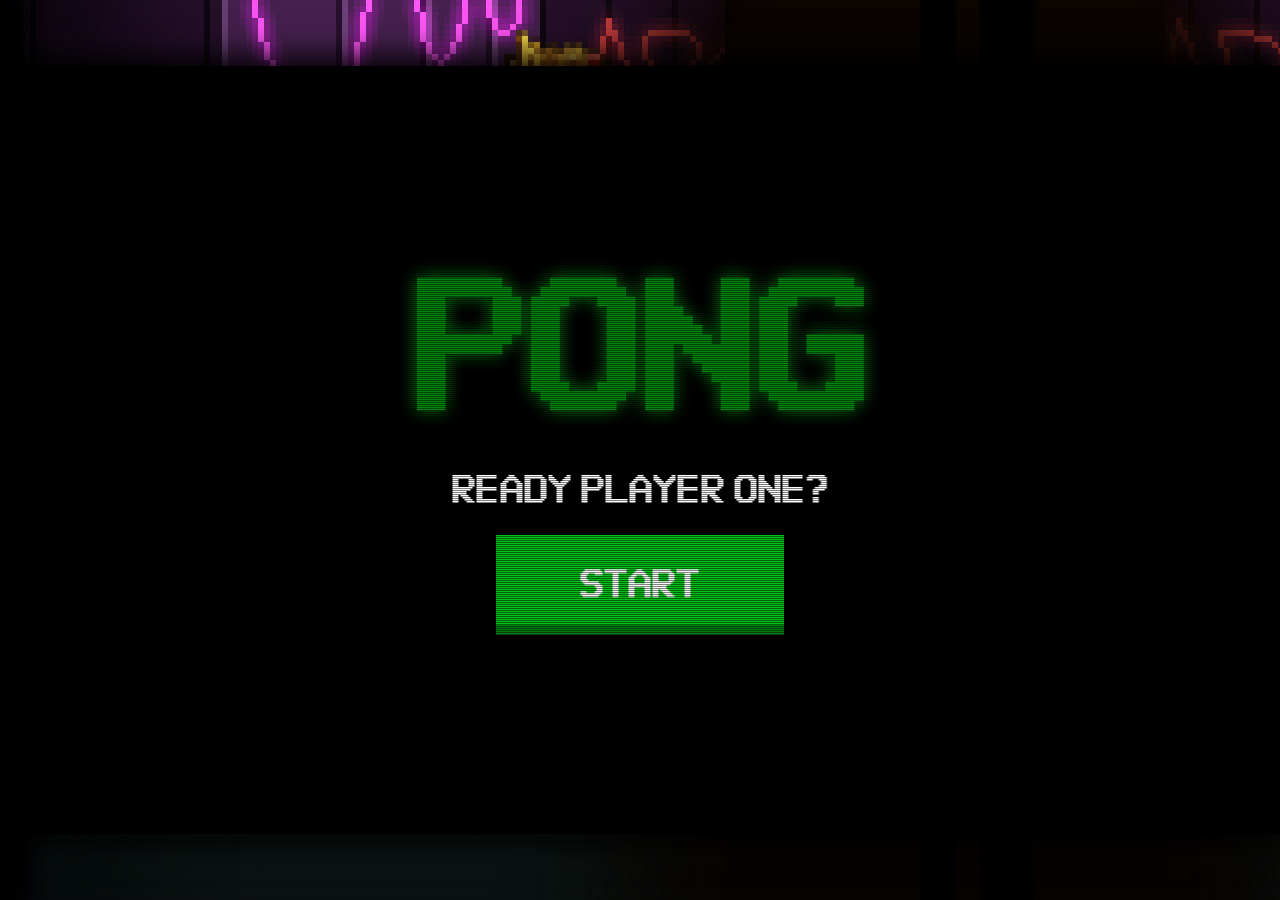
<file: index.html>
<!DOCTYPE html>
<html>
<head>
  <meta charset="UTF-8">
  <meta name="viewport" content="width=device-width, initial-scale=1.0, maximum-scale=1.0, user-scalable=no" />

  <title>Phaser Pong</title>
  <link rel="icon" type="image/x-icon" rel="icon" href="favicon.ico">
  <link rel="icon" type="image/png" href="favicon.png">

  <!-- Styles -->
  <link href="css/style.css" media="screen" rel="stylesheet" type="text/css">
</head>
<body>
  <div class="background"></div>
  <div class="container">
    <div id="game"></div>
  </div>

  <!-- Javascript - third party -->
  <script src="js/third-party/phaser.js" type="text/javascript"></script>


  <!-- Javascript - ours -->  
  <script src="js/Boot.js" type="text/javascript"></script>
  <script src="js/Preloader.js" type="text/javascript"></script>
  <script src="js/MainMenu.js" type="text/javascript"></script>
  <script src="js/Game.js" type="text/javascript"></script>
  <script src="js/GameOver.js" type="text/javascript"></script>
  <script src="js/main.js" type="text/javascript"></script>
</body>
</html>
</file>
<file: css/style.css>
/*********************/
/*** Global styles ***/
/*********************/
html, body {
  margin: 0px;
  width: 100%;
  height: 100%;
  background-color: black;
}

/*******************/
/*** Game styles ***/
/*******************/
body .background {
  width: 100%;
  height: 100%;
  background: url('../img/background.jpg');
  opacity: 0;
  position: absolute;
  z-index: 0;
  transition: opacity 0.5s ease-in;
}

body.ready .background {
  opacity: 1.0;
}

body .container {
  position: relative;
  display: table;
  height: 100%;
  width: 100%;
  z-index: 1;
}
body .container #game {
  width: 1280px;
  height:768px;
  margin: 0 auto;
  height: 100%;
  display: table-cell;
  vertical-align: middle;
  
}

body .container #game canvas {
  margin: 0 auto;
  -webkit-box-shadow: 0px 0px 30px 10px #000;
  -mozilla-box-shadow: 0px 0px 30px 10px #000;
  box-shadow: 0px 0px 30px 10px #000;
}
</file>
